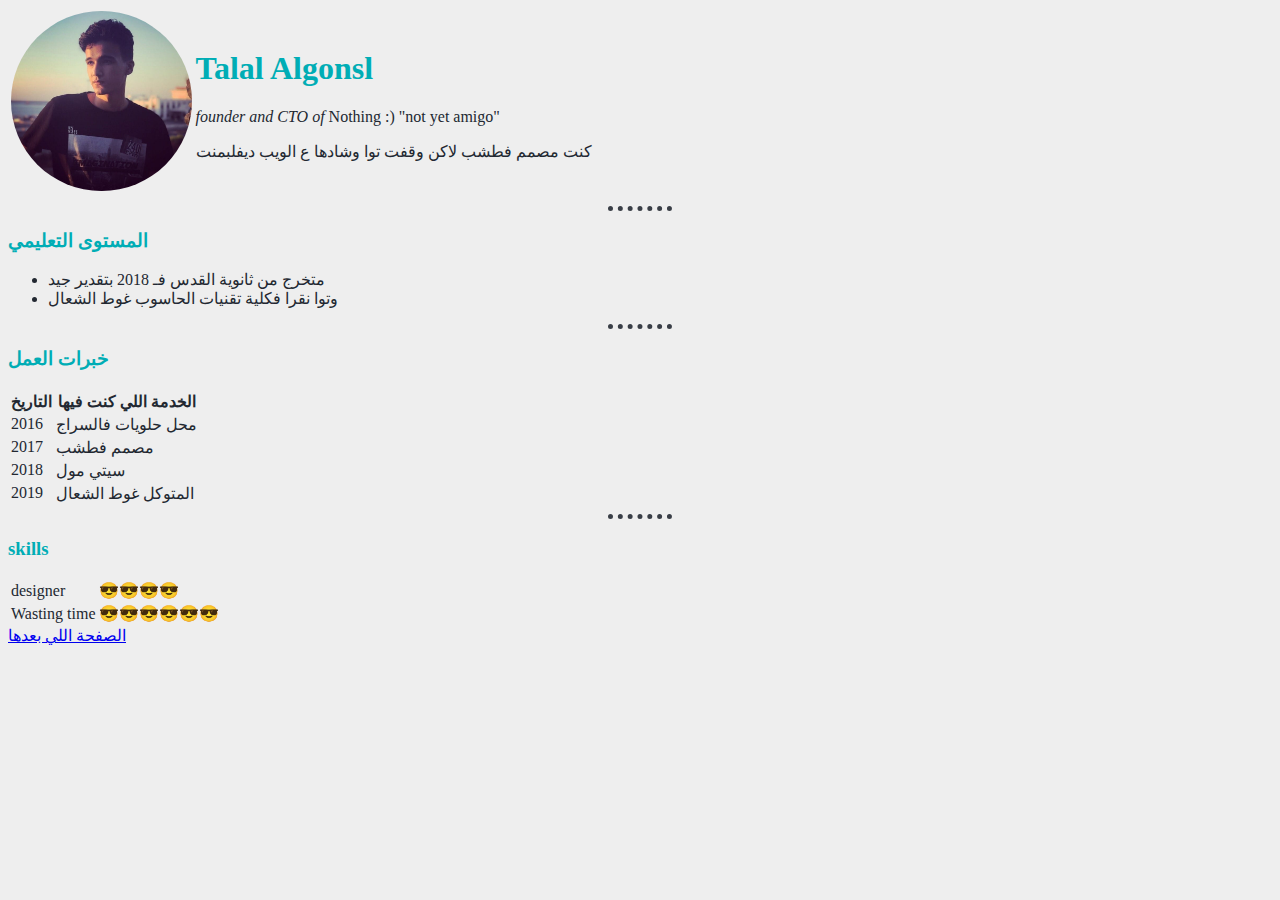
<file: index.html>
<!DOCTYPE html>
<html lang="en">

<head>
  <meta charset="UTF-8">
  <meta name="viewport" content="width=device-width, initial-scale=1.0">
  <meta http-equiv="X-UA-Compatible" content="ie=edge">
  <link rel="stylesheet" href="Css/style.css">
  <title>طلال القنصل</title>
</head>

<body>



  <table>
    <tr>
      <td> <img src="myphoto.jpg" alt="صورة صخصيه ليا اني"> </td>
      <td>
        <h1>Talal Algonsl</h1>
        <p> <em>founder and CTO of</em> Nothing :) "not yet amigo"</p>
        <p>كنت مصمم فطشب لاكن وقفت توا وشادها ع الويب ديفلبمنت</p>

      </td>


  </table>
  <hr>
  <h3> المستوى التعليمي </h3>
  <ul>
    <li>متخرج من ثانوية القدس فـ 2018 بتقدير جيد</li>
    <li> وتوا نقرا فكلية تقنيات الحاسوب غوط الشعال </li>
  </ul>
  <hr>
  <h3> خبرات العمل </h3>
  <table>
    <thead>
      <tr>
        <th>التاريخ</th>
        <th>الخدمة اللي كنت فيها</th>
      </tr>
    </thead>
    <tbody>
      <tr>
        <td>2016</td>
        <td>محل حلويات فالسراج </td>
      </tr>
      <tr>
        <td>2017</td>
        <td> مصمم فطشب</td>
      </tr>
      <tr>
        <td>2018</td>
        <td> سيتي مول </td>
      </tr>
      <tr>
        <td>2019</td>
        <td>المتوكل غوط الشعال</td>
      </tr>
    </tbody>

  </table>

  <hr>
  <h3>skills</h3>

  <table>
    <tr>
      <td>designer</td>
      <td>😎😎😎😎</td>
    </tr>

    <tr>
      <td>Wasting time</td>
      <td>😎😎😎😎😎😎</td>
    </tr>


  </table>

  <a href="2ndpage.html"> الصفحة اللي بعدها </a>

</body>

</html>
</file>
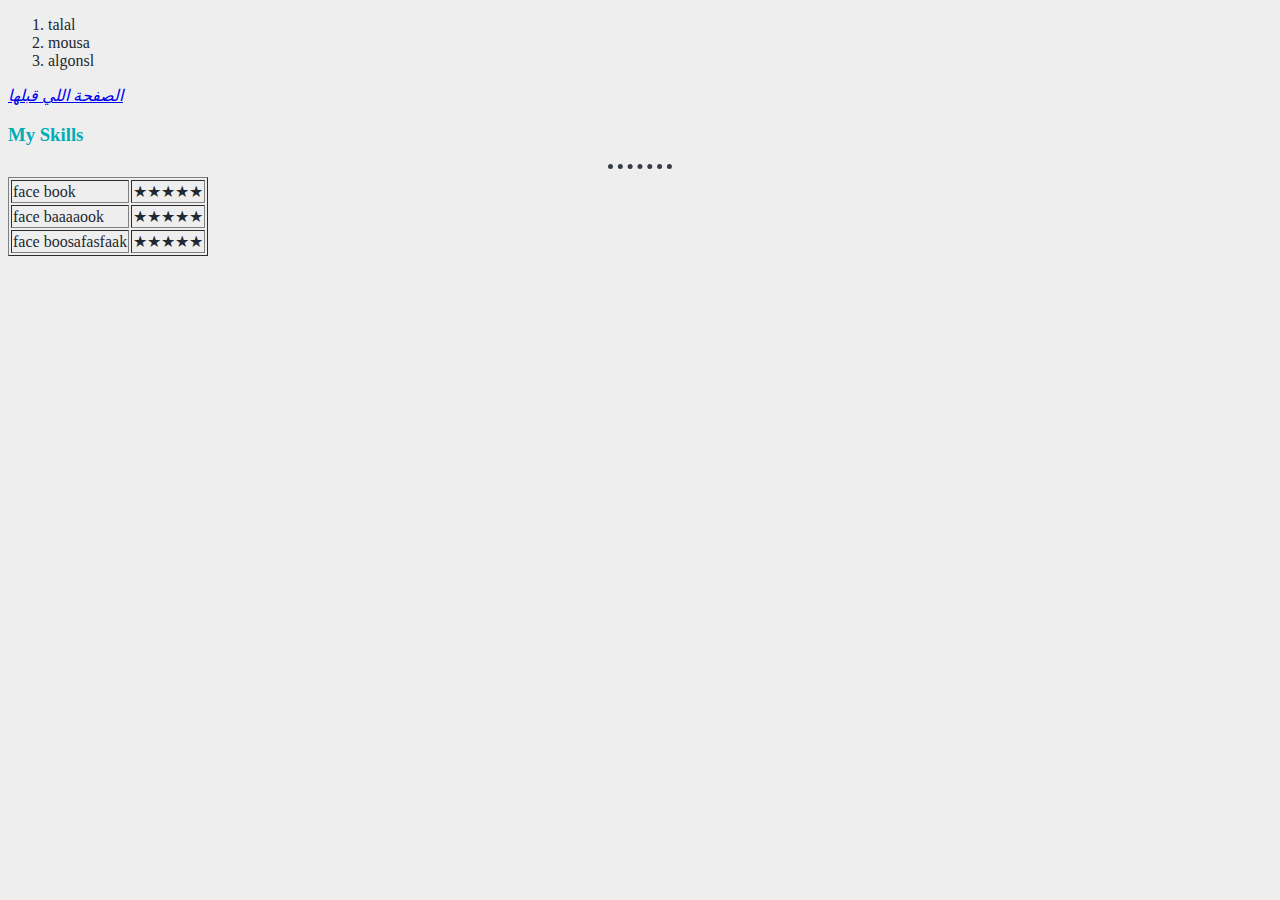
<file: 2ndpage.html>
<!DOCTYPE html>
<html lang="en" dir="ltr">

<head>
  <meta charset="utf-8">
  <title>2nd page</title>
  <link rel="stylesheet" href="Css/style.css">
</head>

<body>

  <ol>
    <li>talal</li>
    <li>mousa</li>
    <li>algonsl</li>
  </ol>

  <a href="index.html"> <em>
      <bold>الصفحة اللي قبلها</bold>
    </em> </a>
<h3>My Skills</h3>

<hr>


<table border="1">

  <tr>
    <td> face book</td>
    <td> ★★★★★</td>
  </tr>
  <tr>
    <td> face baaaaook</td>
    <td> ★★★★★</td>
  </tr>
  <tr>
    <td> face boosafasfaak</td>
    <td> ★★★★★</td>
  </tr>

</table>


</table>
</body>

</html>
</file>
<file: Css/style.css>
body {
  background-color: #eeeeee;
  color: #222831;

}

img {
  height: 180px;
  border-radius: 100%;
}

hr {
  border-style: none;
  border-top: dotted;
  border-width: 5px;
  width: 5%;
  border-color: #393e46;
}

h3 {
  color: #00adb5;
}

h1 {
  color: #00adb5;
}

hr:hover {
  border-color: #00adb5;
}
</file>
